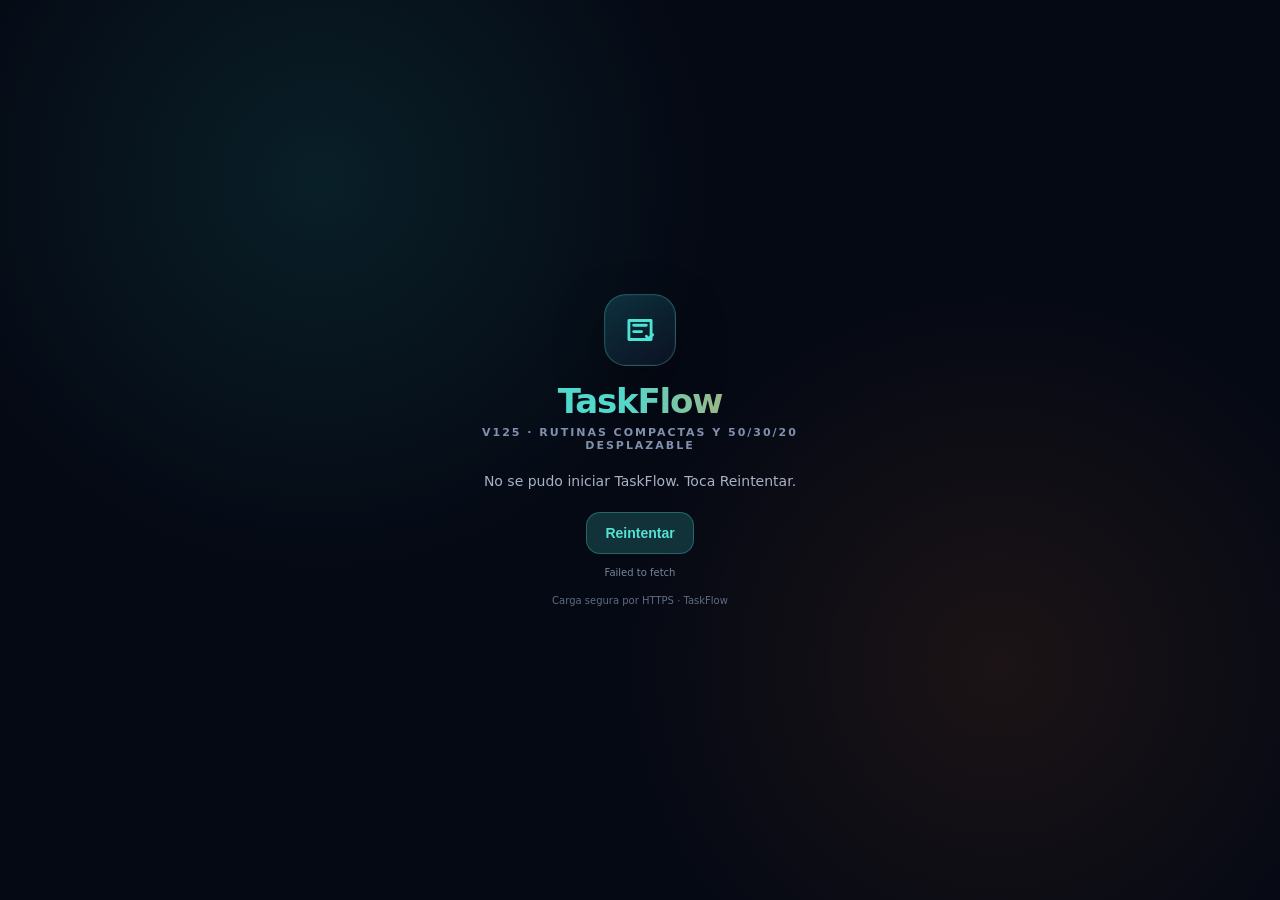
<file: index.html>
<!doctype html>
<html lang="es">
<head>
<meta charset="utf-8">
<meta name="viewport" content="width=device-width,initial-scale=1,viewport-fit=cover">
<meta name="theme-color" content="#050914">
<meta http-equiv="Cache-Control" content="no-cache, no-store, must-revalidate">
<meta http-equiv="Pragma" content="no-cache">
<meta http-equiv="Expires" content="0">
<title>TaskFlow</title>
<style>*{box-sizing:border-box}html,body{margin:0;min-height:100%;background:#050914;color:#fff;font-family:system-ui,-apple-system,BlinkMacSystemFont,"Segoe UI",sans-serif}.boot{min-height:100dvh;display:grid;place-items:center;padding:24px}.card{width:min(420px,100%);text-align:center}.logo{font-size:34px;font-weight:900;background:linear-gradient(90deg,#42e1d1,#55d6c8,#ff8a2b);-webkit-background-clip:text;background-clip:text;color:transparent}.sub{margin-top:8px;font-size:11px;letter-spacing:.16em;text-transform:uppercase;color:#8191ad;font-weight:800}.msg{margin-top:18px;color:#a7b2c5;font-size:14px}.bar{height:5px;border-radius:999px;background:#111a2b;overflow:hidden;margin:22px auto 0;max-width:300px}.bar i{display:block;height:100%;width:38%;background:linear-gradient(90deg,#40dfd0,#ff8a2b);animation:m .9s ease-in-out infinite alternate}@keyframes m{from{transform:translateX(-15%)}to{transform:translateX(180%)}}.err{margin-top:14px;color:#ff8b9a;font-size:11px;display:none;line-height:1.45}.retry{display:none;margin:16px auto 0;border:1px solid rgba(75,226,212,.3);border-radius:12px;padding:10px 16px;background:#12323a;color:#55e1d3;font-weight:800}</style>
</head>
<body>
<div class="boot"><div class="card"><div class="logo">TaskFlow</div><div class="sub">V125 · Rutinas compactas y 50/30/20 desplazable</div><div class="msg" id="m">Preparando el sistema…</div><div class="bar" id="b"><i></i></div><div class="err" id="e"></div><button class="retry" id="r" type="button">Reintentar</button></div></div>
<script>
(()=>{
'use strict';
const msg=document.getElementById('m'),err=document.getElementById('e'),bar=document.getElementById('b'),retry=document.getElementById('r');
let timer=null;
function fail(ex){
  if(timer){clearTimeout(timer);timer=null;}
  console.error('TaskFlow boot:',ex);
  bar.style.display='none';
  msg.textContent='No se pudo iniciar TaskFlow.';
  err.textContent=ex&&ex.name==='AbortError'?'La carga tardó demasiado. Toca Reintentar.':String(ex&&ex.message?ex.message:ex);
  err.style.display='block';
  retry.style.display='inline-flex';
}
async function start(){
  err.style.display='none';retry.style.display='none';bar.style.display='block';msg.textContent='Cargando TaskFlow…';
  const ctrl=new AbortController();
  timer=setTimeout(()=>ctrl.abort(),15000);
  try{
    const res=await fetch('./taskflow-loader-v102.html?v=1250-20260926',{cache:'default',signal:ctrl.signal});
    if(!res.ok)throw new Error('No se pudo cargar la base de TaskFlow ('+res.status+')');
    let html=await res.text();
    if(timer){clearTimeout(timer);timer=null;}
    const headNeedle="if(html.includes('</head>'))html=html.replace('</head>',injectedStyle+cleanupScript+scrollBridgeScript+iconPortalGuard+'</head>');";
    const headFix="if(html.includes('</head>'))html=html.replace('</head>',injectedStyle+cleanupScript+'<script src=\"./taskflow-touch-v105.js?v=1240-20260926\"><\\/script>'+scrollBridgeScript+iconPortalGuard+'<link rel=\"stylesheet\" href=\"./taskflow-503020.css?v=1110-20260909\"><link rel=\"stylesheet\" href=\"./taskflow-profile-v108.css?v=1110-20260909\"><style id=\"tf-v1192-main-spacing\">.wrap{padding-bottom:max(20px,env(safe-area-inset-bottom))!important}.v48-discipline-center{margin-bottom:0!important}</style>'+'</head>');";
    const payloadCacheNeedle="fetch(base+name,{cache:'no-store',mode:'cors'})";
    const payloadCacheFix="fetch(base+name,{cache:'force-cache',mode:'cors'})";
    const perfGuard='<script id="tf-v123-performance-guard">(function(){if(window.__tfV123PerformanceGuard)return;window.__tfV123PerformanceGuard=true;var Native=window.MutationObserver;if(!Native)return;function Quiet(cb){this.cb=cb}Quiet.prototype.observe=function(){};Quiet.prototype.disconnect=function(){};Quiet.prototype.takeRecords=function(){return[]};window.MutationObserver=function(cb){var src=\"\";try{src=Function.prototype.toString.call(cb)}catch(_){};var noisy=(src.indexOf(\"addedNodes\")!==-1&&(src.indexOf(\"schedule()\")!==-1||src.indexOf(\"queueApply()\")!==-1))||src.indexOf(\"requestAnimationFrame(apply)\")!==-1;return noisy?new Quiet(cb):new Native(cb)};window.MutationObserver.prototype=Native.prototype;document.addEventListener(\"DOMContentLoaded\",function(){setTimeout(function(){window.MutationObserver=Native},0)},{once:true});})();<\\/script>';
    const writeNeedle='document.open();document.write(html);document.close();';
    const writeFix=`if(html.includes('</body>'))html=html.replace('</body>','<script src="./taskflow-503020.js?v=1110-20260909"><\\/script><script src="./taskflow-503020-inputformat.js?v=1110-20260909"><\\/script><script src="./taskflow-firebase-v108.js?v=1120-20260909"><\\/script><script src="./taskflow-firestore-sync-v109.js?v=1110-20260909"><\\/script>${perfGuard}<script src="./taskflow-v117.js?v=1230-20260926"><\\/script><script src="./taskflow-v119.js?v=1230-20260926"><\\/script><script src="./taskflow-v1193-spacing.js?v=1193-20260921"><\\/script><script src="./taskflow-v120.js?v=1200-20260922"><\\/script><script src="./taskflow-v121-resetfix.js?v=1210-20260922"><\\/script><script src="./taskflow-v122-habit-visual.js?v=1230-20260926"><\\/script><script src="./taskflow-v125-routine-layout.js?v=1250-20260926"><\\/script></body>');document.open();document.write(html);document.close();`;
    if(!html.includes(headNeedle)||!html.includes(writeNeedle)||!html.includes(payloadCacheNeedle))throw new Error('La base publicada no coincide con la versión esperada.');
    html=html.replace('V102 · iconos y desplazamiento estable','V125 · Rutinas compactas y 50/30/20 desplazable').replace(payloadCacheNeedle,payloadCacheFix).replace(headNeedle,headFix).replace(writeNeedle,writeFix);
    msg.textContent='Iniciando TaskFlow…';
    document.open();document.write(html);document.close();
  }catch(ex){fail(ex);}
}
retry.addEventListener('click',start);
start();
})();
</script>
</body>
</html>
</file>
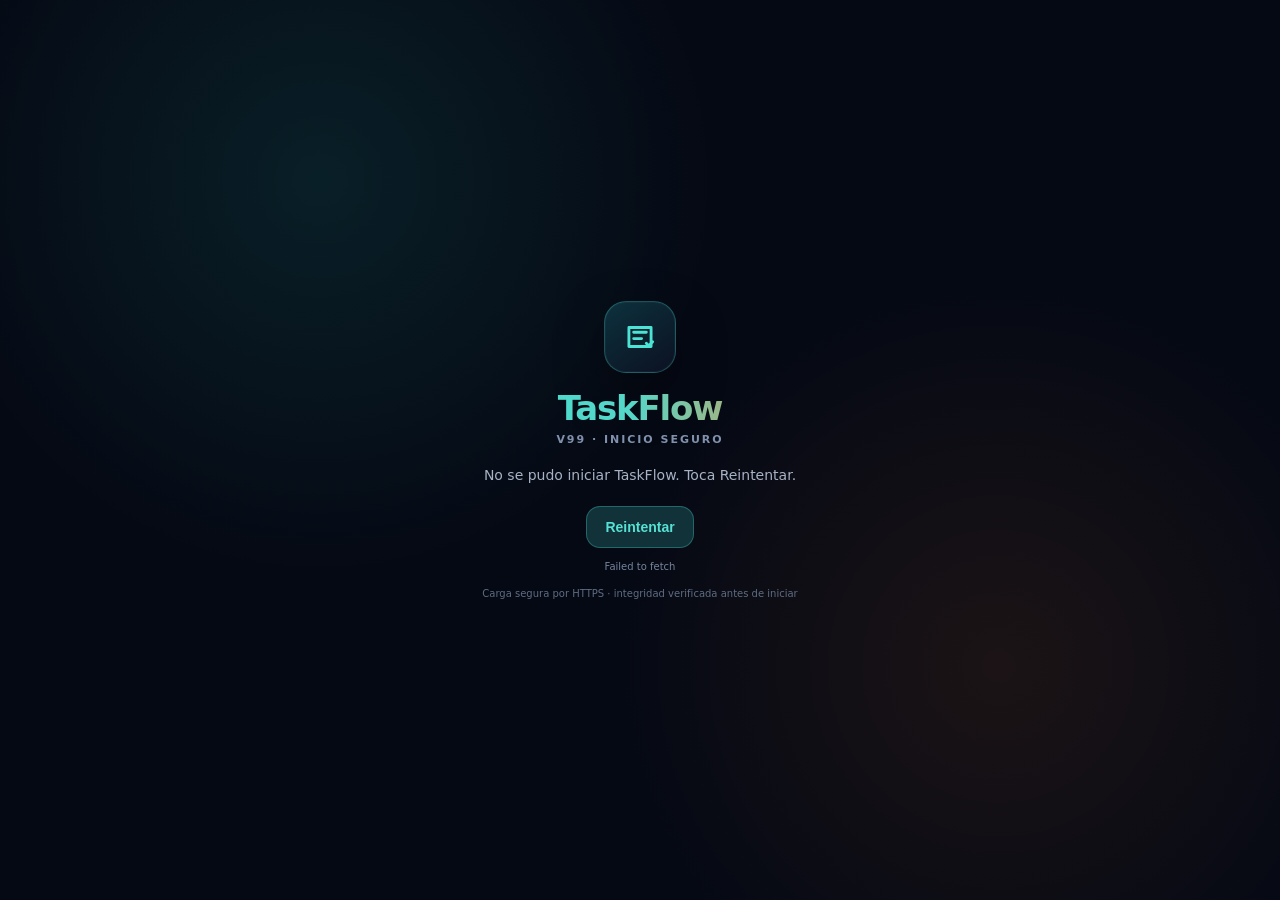
<file: taskflow-v99-site/index.html>
<!doctype html>
<html lang="es">
<head>
<meta charset="utf-8">
<meta name="viewport" content="width=device-width,initial-scale=1,viewport-fit=cover">
<meta name="theme-color" content="#050914">
<title>TaskFlow</title>
<style>
*{box-sizing:border-box}html,body{margin:0;min-height:100%;background:#050914;color:#fff;font-family:system-ui,-apple-system,BlinkMacSystemFont,"Segoe UI",sans-serif}body{min-height:100dvh}.boot{min-height:100dvh;display:grid;place-items:center;padding:28px 22px;background:radial-gradient(circle at 25% 20%,rgba(44,225,208,.10),transparent 33%),radial-gradient(circle at 78% 74%,rgba(255,126,37,.09),transparent 32%),#050914}.card{width:min(430px,100%);text-align:center}.mark{width:72px;height:72px;margin:0 auto 18px;border-radius:22px;display:grid;place-items:center;border:1px solid rgba(74,229,215,.28);background:linear-gradient(145deg,rgba(13,52,63,.95),rgba(12,17,35,.98));box-shadow:0 20px 50px rgba(0,0,0,.35),inset 0 0 0 1px rgba(255,255,255,.03)}.mark svg{width:38px;height:38px;color:#4be3d4}.logo{font-size:34px;line-height:1;font-weight:900;letter-spacing:-1.2px;background:linear-gradient(90deg,#42e1d1 0%,#55d6c8 48%,#ff8a2b 100%);-webkit-background-clip:text;background-clip:text;color:transparent}.version{margin-top:8px;font-size:11px;font-weight:800;letter-spacing:.18em;text-transform:uppercase;color:#8191ad}.msg{margin-top:19px;color:#a7b2c5;font-size:14px;line-height:1.5}.bar{height:5px;border-radius:999px;background:#111a2b;overflow:hidden;margin:24px auto 0;max-width:310px}.bar>i{display:block;height:100%;width:40%;border-radius:inherit;background:linear-gradient(90deg,#40dfd0,#ff8a2b);animation:move .9s ease-in-out infinite alternate}@keyframes move{from{transform:translateX(-15%)}to{transform:translateX(165%)}}.retry{display:none;margin:20px auto 0;border:1px solid rgba(75,226,212,.3);border-radius:14px;padding:12px 18px;background:#12323a;color:#55e1d3;font-weight:850;font-size:14px;cursor:pointer}.error .bar{display:none}.error .retry{display:inline-flex}.fine{margin-top:14px;font-size:10px;color:#5f6c83}.detail{display:none;margin:12px auto 0;max-width:370px;color:#75849d;font-size:10px;line-height:1.45;word-break:break-word}.error .detail{display:block}
</style>
</head>
<body>
<div class="boot" id="boot"><div class="card">
  <div class="mark"><svg viewBox="0 0 24 24" fill="none" stroke="currentColor" stroke-width="1.8" stroke-linecap="round" stroke-linejoin="round"><path d="M5 6h14v12H5z"/><path d="M8 9h8M8 13h5"/><path d="m16 16 1.5 1.5L20 15"/></svg></div>
  <div class="logo">TaskFlow</div>
  <div class="version">V99 · inicio seguro</div>
  <div class="msg" id="msg">Preparando el sistema…</div>
  <div class="bar"><i></i></div>
  <button class="retry" id="retry" type="button">Reintentar</button>
  <div class="detail" id="detail"></div>
  <div class="fine">Carga segura por HTTPS · integridad verificada antes de iniciar</div>
</div></div>
<script>
(()=>{
  'use strict';
  const bootEl=document.getElementById('boot');
  const msgEl=document.getElementById('msg');
  const detailEl=document.getElementById('detail');
  const retryEl=document.getElementById('retry');
  const ref='23bd0a4879eb335d597116e13fc781ddd5e309c5';
  const base='https://raw.githubusercontent.com/novaprimegt-coder/gestion-tareas/'+ref+'/taskflow-v99-deploy/';
  const parts=['p0.txt','p1.txt','p2.txt','q0.txt','q1.txt','q2.txt','q3.txt','q4.txt','q5.txt','q6.txt','q7.txt','q8.txt','q9.txt','q10.txt','q11.txt','q12.txt','q13.txt'];
  const expectedLength=190428;
  const expectedHash='f4fc8e589bb9ac8f6ecb1bf2d8c071c1463f720ba66d82296055914ec67cab50';
  const hex=buf=>Array.from(new Uint8Array(buf),b=>b.toString(16).padStart(2,'0')).join('');
  const exportMobileNeedle="if(typeof window.showSaveFilePicker==='function'){";
  const exportMobileFix="if(typeof window.showSaveFilePicker==='function'&&!/Android|iPhone|iPad|iPod|Mobile/i.test(String(navigator.userAgent||''))){";
  const exportAbortNeedle="catch(error){if(error&&error.name==='AbortError')return null;console.warn('TaskFlow save picker fallback',error);}";
  const exportAbortFix="catch(error){console.warn('TaskFlow save picker fallback',error);}";
  async function boot(){
    bootEl.classList.remove('error');
    retryEl.disabled=true;
    detailEl.textContent='';
    msgEl.textContent='Descargando TaskFlow…';
    try{
      const responses=await Promise.all(parts.map(async(name)=>{
        const response=await fetch(base+name,{cache:'no-store',mode:'cors'});
        if(!response.ok) throw new Error('No se pudo obtener '+name+' ('+response.status+')');
        return (await response.text()).trim();
      }));
      const payload=responses.join('');
      if(payload.length!==expectedLength) throw new Error('Paquete incompleto: '+payload.length+' / '+expectedLength);
      msgEl.textContent='Verificando integridad…';
      if(!globalThis.crypto?.subtle) throw new Error('SHA-256 no disponible en este navegador');
      const digest=hex(await crypto.subtle.digest('SHA-256',new TextEncoder().encode(payload)));
      if(digest!==expectedHash) throw new Error('Integridad inválida: '+digest.slice(0,16));
      if(typeof DecompressionStream!=='function') throw new Error('DecompressionStream no disponible. Actualiza Chrome/Android System WebView.');
      msgEl.textContent='Aplicando corrección de exportación…';
      const bin=atob(payload);
      const bytes=new Uint8Array(bin.length);
      for(let i=0;i<bin.length;i++) bytes[i]=bin.charCodeAt(i);
      const stream=new Blob([bytes]).stream().pipeThrough(new DecompressionStream('gzip'));
      let html=await new Response(stream).text();
      if(html.length<600000||!html.includes('<html')||!html.includes('TaskFlow')) throw new Error('Contenido reconstruido inválido');
      if(!html.includes(exportMobileNeedle)||!html.includes(exportAbortNeedle)) throw new Error('No se pudo aplicar la corrección de exportación JSON.');
      html=html.replace(exportMobileNeedle,exportMobileFix).replace(exportAbortNeedle,exportAbortFix);
      msgEl.textContent='Iniciando TaskFlow…';
      document.open();
      document.write(html);
      document.close();
    }catch(error){
      console.error('TaskFlow boot error:',error);
      bootEl.classList.add('error');
      msgEl.textContent='No se pudo iniciar TaskFlow. Toca Reintentar.';
      detailEl.textContent=String(error&&error.message?error.message:error);
      retryEl.disabled=false;
    }
  }
  retryEl.addEventListener('click',boot);
  boot();
})();
</script>
</body>
</html>
</file>
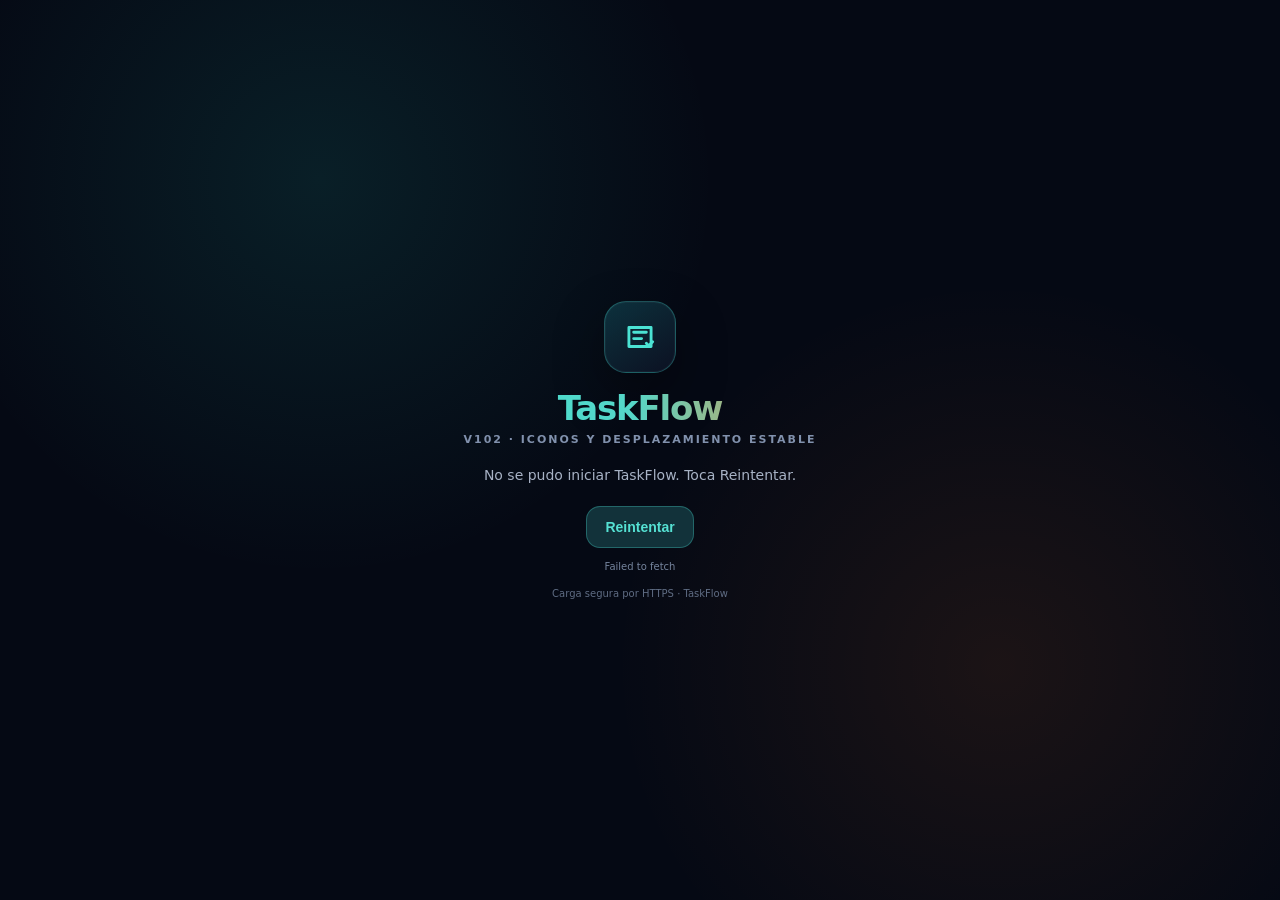
<file: taskflow-loader-v102.html>
<!doctype html>
<html lang="es">
<head>
<meta charset="utf-8">
<meta name="viewport" content="width=device-width,initial-scale=1,viewport-fit=cover">
<meta name="theme-color" content="#050914">
<meta http-equiv="Cache-Control" content="no-cache, no-store, must-revalidate">
<meta http-equiv="Pragma" content="no-cache">
<meta http-equiv="Expires" content="0">
<title>TaskFlow</title>
<style>
*{box-sizing:border-box}html,body{margin:0;min-height:100%;background:#050914;color:#fff;font-family:system-ui,-apple-system,BlinkMacSystemFont,"Segoe UI",sans-serif}body{min-height:100dvh}.boot{min-height:100dvh;display:grid;place-items:center;padding:28px 22px;background:radial-gradient(circle at 25% 20%,rgba(44,225,208,.10),transparent 33%),radial-gradient(circle at 78% 74%,rgba(255,126,37,.09),transparent 32%),#050914}.card{width:min(430px,100%);text-align:center}.mark{width:72px;height:72px;margin:0 auto 18px;border-radius:22px;display:grid;place-items:center;border:1px solid rgba(74,229,215,.28);background:linear-gradient(145deg,rgba(13,52,63,.95),rgba(12,17,35,.98));box-shadow:0 20px 50px rgba(0,0,0,.35),inset 0 0 0 1px rgba(255,255,255,.03)}.mark svg{width:38px;height:38px;color:#4be3d4}.logo{font-size:34px;line-height:1;font-weight:900;letter-spacing:-1.2px;background:linear-gradient(90deg,#42e1d1 0%,#55d6c8 48%,#ff8a2b 100%);-webkit-background-clip:text;background-clip:text;color:transparent}.version{margin-top:8px;font-size:11px;font-weight:800;letter-spacing:.18em;text-transform:uppercase;color:#8191ad}.msg{margin-top:19px;color:#a7b2c5;font-size:14px;line-height:1.5}.bar{height:5px;border-radius:999px;background:#111a2b;overflow:hidden;margin:24px auto 0;max-width:310px}.bar>i{display:block;height:100%;width:40%;border-radius:inherit;background:linear-gradient(90deg,#40dfd0,#ff8a2b);animation:move .9s ease-in-out infinite alternate}@keyframes move{from{transform:translateX(-15%)}to{transform:translateX(165%)}}.retry{display:none;margin:20px auto 0;border:1px solid rgba(75,226,212,.3);border-radius:14px;padding:12px 18px;background:#12323a;color:#55e1d3;font-weight:850;font-size:14px;cursor:pointer}.error .bar{display:none}.error .retry{display:inline-flex}.fine{margin-top:14px;font-size:10px;color:#5f6c83}.detail{display:none;margin:12px auto 0;max-width:370px;color:#75849d;font-size:10px;line-height:1.45;word-break:break-word}.error .detail{display:block}
</style>
</head>
<body>
<div class="boot" id="boot"><div class="card">
  <div class="mark"><svg viewBox="0 0 24 24" fill="none" stroke="currentColor" stroke-width="1.8" stroke-linecap="round" stroke-linejoin="round"><path d="M5 6h14v12H5z"/><path d="M8 9h8M8 13h5"/><path d="m16 16 1.5 1.5L20 15"/></svg></div>
  <div class="logo">TaskFlow</div>
  <div class="version">V102 · iconos y desplazamiento estable</div>
  <div class="msg" id="msg">Preparando el sistema…</div>
  <div class="bar"><i></i></div>
  <button class="retry" id="retry" type="button">Reintentar</button>
  <div class="detail" id="detail"></div>
  <div class="fine">Carga segura por HTTPS · TaskFlow</div>
</div></div>
<script>
(()=>{
  'use strict';
  const bootEl=document.getElementById('boot');
  const msgEl=document.getElementById('msg');
  const detailEl=document.getElementById('detail');
  const retryEl=document.getElementById('retry');
  const ref='23bd0a4879eb335d597116e13fc781ddd5e309c5';
  const base='https://raw.githubusercontent.com/novaprimegt-coder/gestion-tareas/'+ref+'/taskflow-v99-deploy/';
  const parts=['p0.txt','p1.txt','p2.txt','q0.txt','q1.txt','q2.txt','q3.txt','q4.txt','q5.txt','q6.txt','q7.txt','q8.txt','q9.txt','q10.txt','q11.txt','q12.txt','q13.txt'];
  const expectedLength=190428;
  const expectedHash='f4fc8e589bb9ac8f6ecb1bf2d8c071c1463f720ba66d82296055914ec67cab50';
  const hex=buf=>Array.from(new Uint8Array(buf),b=>b.toString(16).padStart(2,'0')).join('');
  const noAdsButton=`<a class="quick-action-btn" id="btnNoAds" href="http://action_noads" aria-label="Eliminar anuncios" role="button">
      <span class="quick-action-icon noads" aria-hidden="true">
        <svg class="tf-ui-icon" viewBox="0 0 24 24" fill="none" stroke="currentColor" stroke-width="1.9" stroke-linecap="round" stroke-linejoin="round">
          <rect x="3" y="5" width="18" height="14" rx="3"/>
          <path d="M7 15V9l2.2 6V9"/>
          <path d="M13 9v6h1.7c1.8 0 3.3-1.3 3.3-3s-1.5-3-3.3-3H13Z"/>
          <path d="M4 4l16 16"/>
        </svg>
      </span>
      <span>Eliminar anuncios</span>
    </a>`;
  const injectedStyle=`<style id="tf-v101-actions-scroll">
.tf-v91-actions-grid{grid-template-columns:repeat(2,minmax(0,1fr))!important;gap:8px!important}
.tf-v91-actions-grid .quick-action-btn{width:100%!important;max-width:none!important;text-decoration:none!important}
.tf-v91-actions-grid .quick-action-icon.noads{color:#ff9b5a!important;background:rgba(255,138,43,.12)!important;border:1px solid rgba(255,138,43,.24)!important}
html,body,.wrap{touch-action:pan-y!important;overscroll-behavior-y:auto!important}
html{overflow-x:hidden!important;overflow-y:auto!important;-webkit-overflow-scrolling:touch!important}
body{overflow-x:hidden!important;overflow-y:visible!important;min-height:100%!important}
.wrap{height:auto!important;min-height:100%!important;overflow:visible!important;padding-bottom:max(118px,calc(34px + env(safe-area-inset-bottom)))!important}
.window-container.open:not(.rank-modal):not(.mentalist-modal){position:fixed!important;inset:0!important;width:100%!important;height:100vh!important;height:100dvh!important;max-height:100dvh!important;overflow-x:hidden!important;overflow-y:scroll!important;-webkit-overflow-scrolling:touch!important;overscroll-behavior-x:none!important;overscroll-behavior-y:contain!important;touch-action:pan-y!important;scroll-behavior:auto!important;padding-bottom:max(96px,calc(22px + env(safe-area-inset-bottom)))!important;box-sizing:border-box!important}
.window-container.open:not(.rank-modal):not(.mentalist-modal)>.window-content{height:auto!important;min-height:0!important;max-height:none!important;overflow:visible!important;overflow-x:hidden!important;touch-action:pan-y!important;overscroll-behavior-y:auto!important;margin-top:8px!important;margin-bottom:max(118px,calc(34px + env(safe-area-inset-bottom)))!important}
.window-container.open:not(.rank-modal):not(.mentalist-modal)>.window-content *{overscroll-behavior-y:auto}
.window-container.store-modal.open{overflow-y:scroll!important;padding-bottom:max(96px,calc(22px + env(safe-area-inset-bottom)))!important}
.window-container.store-modal.open .window-content.store-mode.v79-store-mode{margin-bottom:max(118px,calc(34px + env(safe-area-inset-bottom)))!important}
.side-menu.open,.policy-page.open{overflow-y:scroll!important;-webkit-overflow-scrolling:touch!important;touch-action:pan-y!important;overscroll-behavior-y:contain!important;padding-bottom:max(106px,calc(30px + env(safe-area-inset-bottom)))!important}
.rank-scroll-area,.v96-mentalist-scroll,.v97-routine-scroll,.tf-icon-catalog-body{overflow-x:hidden!important;overflow-y:scroll!important;-webkit-overflow-scrolling:touch!important;touch-action:pan-y!important;overscroll-behavior-y:contain!important;scroll-behavior:auto!important}
.tf-icon-sheet{position:fixed!important;top:max(50px,env(safe-area-inset-top))!important;right:7px!important;left:7px!important;bottom:max(94px,calc(70px + env(safe-area-inset-bottom)))!important;height:auto!important;max-height:none!important;grid-template-rows:auto auto auto minmax(0,1fr)!important;align-content:stretch!important;overflow:hidden!important;touch-action:pan-y!important}
.tf-icon-catalog-body{min-height:0!important;height:auto!important;max-height:none!important;padding:2px 2px max(34px,env(safe-area-inset-bottom))!important;scroll-padding-bottom:36px!important;scrollbar-gutter:stable!important}
.tf-icon-groups,.tf-icon-group,.tf-icon-grid{min-height:min-content!important;align-content:start!important}
.tf-icon-option,.tf-icon-option *{touch-action:pan-y!important}
.tf-icon-option-mark,.tf-icon-option-mark svg{overflow:visible!important}
.tf-icon-option-mark svg{display:block!important;width:100%!important;height:100%!important;max-width:22px!important;max-height:22px!important;margin:auto!important}
@media(max-width:620px){.tf-icon-sheet{top:max(48px,env(safe-area-inset-top))!important;bottom:max(98px,calc(74px + env(safe-area-inset-bottom)))!important}.tf-icon-catalog-body{padding-bottom:max(40px,env(safe-area-inset-bottom))!important}}
body>.tf-icon-sheet.tf-v102-detached-open{display:grid!important;position:fixed!important;top:max(12px,env(safe-area-inset-top))!important;right:8px!important;bottom:max(82px,calc(58px + env(safe-area-inset-bottom)))!important;left:8px!important;width:auto!important;height:auto!important;max-width:none!important;max-height:none!important;margin:0!important;grid-template-rows:auto auto auto minmax(0,1fr)!important;align-content:stretch!important;overflow:hidden!important;z-index:2147483000!important;isolation:isolate!important;border-radius:18px!important;box-shadow:0 26px 90px rgba(0,0,0,.72)!important}
body>.tf-icon-sheet.tf-v102-detached-open .tf-icon-catalog-body{min-height:0!important;height:100%!important;max-height:none!important;overflow-y:auto!important;overflow-x:hidden!important;-webkit-overflow-scrolling:touch!important;touch-action:pan-y!important;overscroll-behavior-y:contain!important;padding:4px 2px max(44px,env(safe-area-inset-bottom))!important;scroll-padding-bottom:52px!important}
body>.tf-icon-sheet.tf-v102-detached-open .tf-icon-groups,body>.tf-icon-sheet.tf-v102-detached-open .tf-icon-group,body>.tf-icon-sheet.tf-v102-detached-open .tf-icon-grid{position:relative!important;z-index:1!important;visibility:visible!important;opacity:1!important}
body>.tf-icon-sheet.tf-v102-detached-open .tf-icon-grid{display:grid!important}
body>.tf-icon-sheet.tf-v102-detached-open .tf-icon-option{display:flex!important;visibility:visible!important;opacity:1!important;pointer-events:auto!important}
body>.tf-icon-sheet.tf-v102-detached-open .tf-icon-option-mark,body>.tf-icon-sheet.tf-v102-detached-open .tf-icon-option-mark svg{visibility:visible!important;opacity:1!important}
@media(max-width:620px){body>.tf-icon-sheet.tf-v102-detached-open{top:max(8px,env(safe-area-inset-top))!important;right:6px!important;left:6px!important;bottom:max(78px,calc(56px + env(safe-area-inset-bottom)))!important;border-radius:16px!important}body>.tf-icon-sheet.tf-v102-detached-open .tf-icon-grid{grid-template-columns:repeat(4,minmax(0,1fr))!important;gap:7px!important}body>.tf-icon-sheet.tf-v102-detached-open .tf-icon-option{min-height:78px!important}body>.tf-icon-sheet.tf-v102-detached-open .tf-icon-option-mark{width:40px!important;height:40px!important}body>.tf-icon-sheet.tf-v102-detached-open .tf-icon-option-mark svg{width:22px!important;height:22px!important}}
@media(max-width:365px){body>.tf-icon-sheet.tf-v102-detached-open .tf-icon-grid{grid-template-columns:repeat(3,minmax(0,1fr))!important}}
</style>`;
  const cleanupScript=`<script id="tf-v100-cleanup">(function(){try{if('serviceWorker' in navigator){navigator.serviceWorker.getRegistrations().then(function(rs){rs.forEach(function(r){try{var u=(r.active&&r.active.scriptURL)||(r.waiting&&r.waiting.scriptURL)||(r.installing&&r.installing.scriptURL)||'';if(u.indexOf('taskflow-sw.js')!==-1)r.unregister();}catch(_){}});}).catch(function(){});}if('caches' in window)caches.delete('taskflow-json-export-v1').catch(function(){});}catch(_){}})();<\/script>`;
  const scrollBridgeScript=`<script id="tf-v101-scroll-bridge">(function(){'use strict';if(window.__tfV101ScrollBridge)return;window.__tfV101ScrollBridge=true;var active=false,locked=false,startX=0,startY=0,lastY=0,lastT=0,velocity=0,owner=null,raf=0;function canScroll(el){return !!el&&el.scrollHeight>el.clientHeight+2;}function scrollOwner(target){if(!target)return document.scrollingElement||document.documentElement;var iconSheet=target.closest&&target.closest('.tf-icon-sheet');if(iconSheet){var iconBody=iconSheet.querySelector('.tf-icon-catalog-body');if(canScroll(iconBody))return iconBody;}var direct=target.closest&&target.closest('.rank-scroll-area,.v96-mentalist-scroll,.v97-routine-scroll,.policy-page.open,.side-menu.open,.window-container.open');if(direct&&canScroll(direct))return direct;return document.scrollingElement||document.documentElement;}function maxScroll(el){return Math.max(0,(el.scrollHeight||0)-(el.clientHeight||0));}function setScroll(el,value){var m=maxScroll(el);var v=Math.max(0,Math.min(m,value));if(el===document.scrollingElement||el===document.documentElement||el===document.body){window.scrollTo(0,v);}else{el.scrollTop=v;}return v;}function getScroll(el){if(el===document.scrollingElement||el===document.documentElement||el===document.body)return window.scrollY||document.documentElement.scrollTop||document.body.scrollTop||0;return el.scrollTop||0;}function stopInertia(){if(raf){cancelAnimationFrame(raf);raf=0;}}function inertia(){if(!owner||Math.abs(velocity)<0.08){raf=0;return;}var before=getScroll(owner),after=setScroll(owner,before+velocity*16);if(after===before){velocity=0;raf=0;return;}velocity*=0.92;raf=requestAnimationFrame(inertia);}document.addEventListener('touchstart',function(e){if(!e.touches||e.touches.length!==1)return;stopInertia();active=true;locked=false;owner=scrollOwner(e.target);startX=e.touches[0].clientX;startY=lastY=e.touches[0].clientY;lastT=performance.now();velocity=0;},{capture:true,passive:true});document.addEventListener('touchmove',function(e){if(!active||!owner||!e.touches||e.touches.length!==1)return;var x=e.touches[0].clientX,y=e.touches[0].clientY,dx=x-startX,dy=y-startY;if(!locked){if(Math.abs(dy)<6&&Math.abs(dx)<6)return;if(Math.abs(dx)>Math.abs(dy)*1.15){active=false;return;}locked=true;}var now=performance.now(),dt=Math.max(8,now-lastT),delta=lastY-y;lastY=y;lastT=now;var before=getScroll(owner),after=setScroll(owner,before+delta);velocity=(after-before)/dt;if(e.cancelable)e.preventDefault();},{capture:true,passive:false});function finish(){if(!active)return;active=false;if(locked&&owner&&Math.abs(velocity)>0.08){velocity*=18;raf=requestAnimationFrame(inertia);}else{owner=null;}}document.addEventListener('touchend',finish,{capture:true,passive:true});document.addEventListener('touchcancel',function(){active=false;locked=false;owner=null;stopInertia();},{capture:true,passive:true});})();<\/script>`;
  const iconPortalCloseOld="function closeCatalog(){wrap.classList.remove('open');search.value='';renderNav();render('');}";
  const iconPortalCloseNew="function closeCatalog(){wrap.classList.remove('open');sheet.classList.remove('tf-v102-detached-open');sheet.style.removeProperty('display');search.value='';renderNav();render('');if(sheet.parentNode===document.body)wrap.appendChild(sheet);if(window.__tfActiveIconSheet===sheet){window.__tfActiveIconSheet=null;window.__tfActiveIconWrap=null;}}";
  const iconPortalOpenOld="button.onclick=()=>{\n                    const opening=!wrap.classList.contains('open');\n                    if(opening){document.querySelectorAll('.tf-icon-picker.open').forEach(el=>{if(el!==wrap)el.classList.remove('open');});syncActiveGroupToSelection();renderNav();render('');wrap.classList.add('open');body.scrollTop=0;}\n                    else closeCatalog();\n                };";
  const iconPortalOpenNew="button.onclick=()=>{\n                    const opening=!wrap.classList.contains('open');\n                    if(opening){\n                        if(window.__tfActiveIconSheet&&window.__tfActiveIconSheet!==sheet){const oldSheet=window.__tfActiveIconSheet,oldWrap=window.__tfActiveIconWrap;try{oldSheet.classList.remove('tf-v102-detached-open');oldSheet.style.removeProperty('display');if(oldWrap){oldWrap.classList.remove('open');oldWrap.appendChild(oldSheet);}}catch(_){}}\n                        syncActiveGroupToSelection();renderNav();render('');wrap.classList.add('open');\n                        document.body.appendChild(sheet);sheet.classList.add('tf-v102-detached-open');sheet.style.display='grid';body.scrollTop=0;\n                        window.__tfActiveIconSheet=sheet;window.__tfActiveIconWrap=wrap;\n                    }else closeCatalog();\n                };";
  const iconPortalGuard=`<script id="tf-v102-icon-portal-guard">(function(){if(window.__tfV102IconPortalGuard)return;window.__tfV102IconPortalGuard=true;document.addEventListener('keydown',function(e){if(e.key==='Escape'&&window.__tfActiveIconSheet){var s=window.__tfActiveIconSheet,w=window.__tfActiveIconWrap;try{s.classList.remove('tf-v102-detached-open');s.style.removeProperty('display');if(w){w.classList.remove('open');w.appendChild(s);}}catch(_){}window.__tfActiveIconSheet=null;window.__tfActiveIconWrap=null;}},true);var mo=new MutationObserver(function(){var w=window.__tfActiveIconWrap,s=window.__tfActiveIconSheet;if(w&&s&&!w.isConnected){try{s.remove();}catch(_){}window.__tfActiveIconSheet=null;window.__tfActiveIconWrap=null;}});mo.observe(document.documentElement,{childList:true,subtree:true});})();<\/script>`;
  async function boot(){
    bootEl.classList.remove('error');retryEl.disabled=true;detailEl.textContent='';msgEl.textContent='Descargando TaskFlow…';
    try{
      const responses=await Promise.all(parts.map(async name=>{const response=await fetch(base+name,{cache:'no-store',mode:'cors'});if(!response.ok)throw new Error('No se pudo obtener '+name+' ('+response.status+')');return (await response.text()).trim();}));
      const payload=responses.join('');
      if(payload.length!==expectedLength)throw new Error('Paquete incompleto: '+payload.length+' / '+expectedLength);
      msgEl.textContent='Verificando integridad…';
      if(!globalThis.crypto?.subtle)throw new Error('SHA-256 no disponible en este navegador');
      const digest=hex(await crypto.subtle.digest('SHA-256',new TextEncoder().encode(payload)));
      if(digest!==expectedHash)throw new Error('Integridad inválida: '+digest.slice(0,16));
      if(typeof DecompressionStream!=='function')throw new Error('DecompressionStream no disponible. Actualiza Chrome/Android System WebView.');
      const bin=atob(payload),bytes=new Uint8Array(bin.length);for(let i=0;i<bin.length;i++)bytes[i]=bin.charCodeAt(i);
      const stream=new Blob([bytes]).stream().pipeThrough(new DecompressionStream('gzip'));
      let html=await new Response(stream).text();
      if(html.length<600000||!html.includes('<html')||!html.includes('TaskFlow'))throw new Error('Contenido reconstruido inválido');
      msgEl.textContent='Aplicando configuración…';
      html=html.replace(/<button\b[^>]*\bid=["']btnImportRoutineJSON["'][\s\S]*?<\/button>/i,'');
      html=html.replace(/<input\b[^>]*\bid=["']routineJsonImportInput["'][^>]*>/i,'');
      html=html.replace(/<button\b[^>]*\bid=["']btnExportRoutineJSON["'][\s\S]*?<\/button>/i,noAdsButton);
      html=html.replace(/function handleNoAdsAction\s*\([^)]*\)\s*\{[\s\S]*?\n\s*\}/,`function handleNoAdsAction(event){if(event&&typeof event.preventDefault==='function')event.preventDefault();window.location.href='http://action_noads';}`);
      html=html.replace(/if\(qaNoAds\)qaNoAds\.onclick=handleNoAdsAction;/,`if(qaNoAds)qaNoAds.onclick=handleNoAdsAction;`);
      html=html.replace(/http:\/\/action_search/g,'http://action_noads');
      if(!html.includes(iconPortalCloseOld)||!html.includes(iconPortalOpenOld))throw new Error('No se pudo activar el selector de iconos V102.');
      html=html.replace(iconPortalCloseOld,iconPortalCloseNew).replace(iconPortalOpenOld,iconPortalOpenNew);
      if(html.includes('</head>'))html=html.replace('</head>',injectedStyle+cleanupScript+scrollBridgeScript+iconPortalGuard+'</head>');
      document.open();document.write(html);document.close();
    }catch(error){console.error('TaskFlow boot error:',error);bootEl.classList.add('error');msgEl.textContent='No se pudo iniciar TaskFlow. Toca Reintentar.';detailEl.textContent=String(error&&error.message?error.message:error);retryEl.disabled=false;}
  }
  retryEl.addEventListener('click',boot);boot();
})();
</script>
</body>
</html>
</file>
